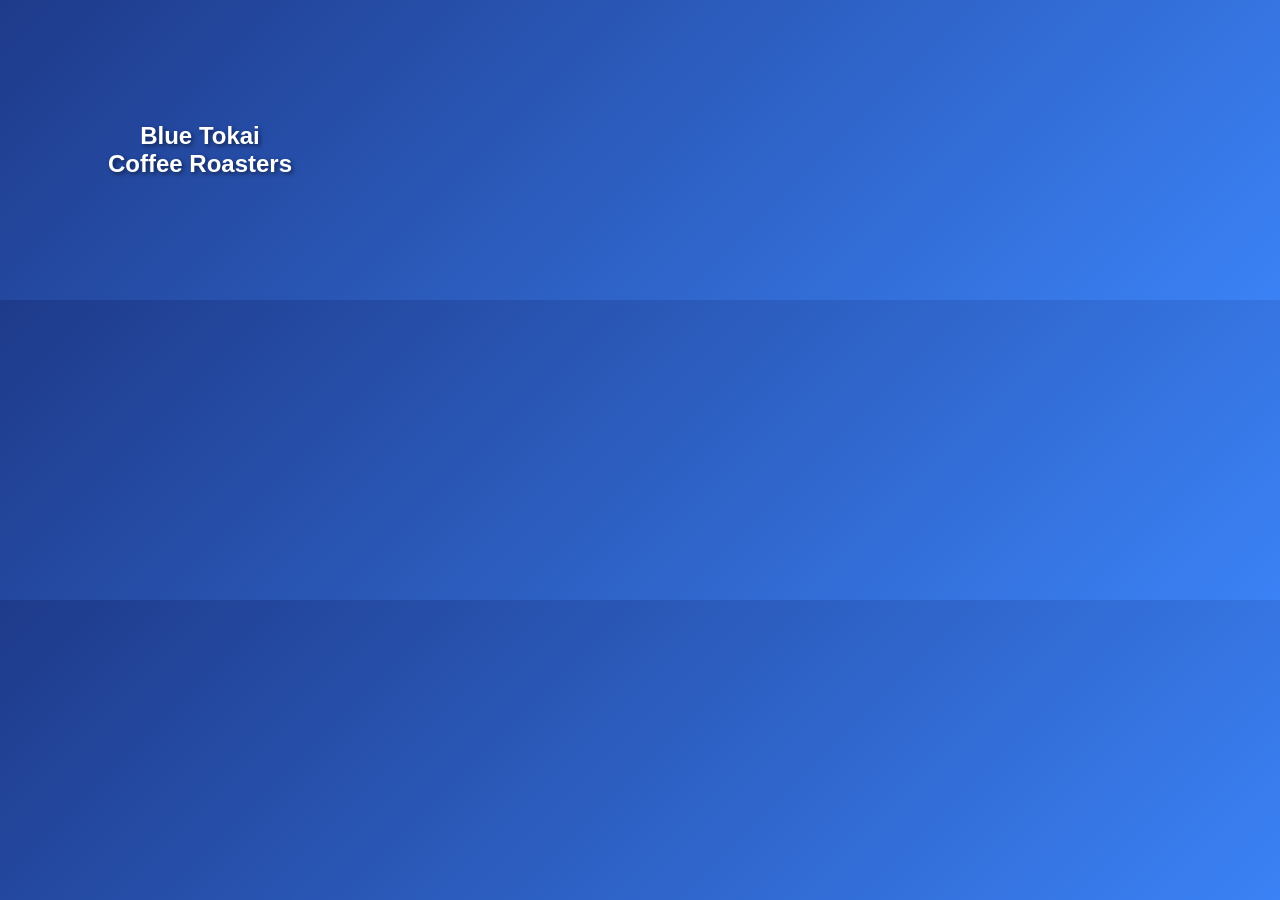
<file: blue-tokai-coffee-roasters.html>
<!DOCTYPE html>
<html><head><style>
body{margin:0;width:400px;height:300px;background:linear-gradient(135deg,#1E3A8A,#3B82F6);display:flex;align-items:center;justify-content:center;font-family:Arial;color:#fff;text-align:center}
h1{font-size:24px;text-shadow:2px 2px 4px rgba(0,0,0,0.5)}
</style></head><body>
<div><h1>Blue Tokai<br>Coffee Roasters</h1></div>
</body></html>
</file>
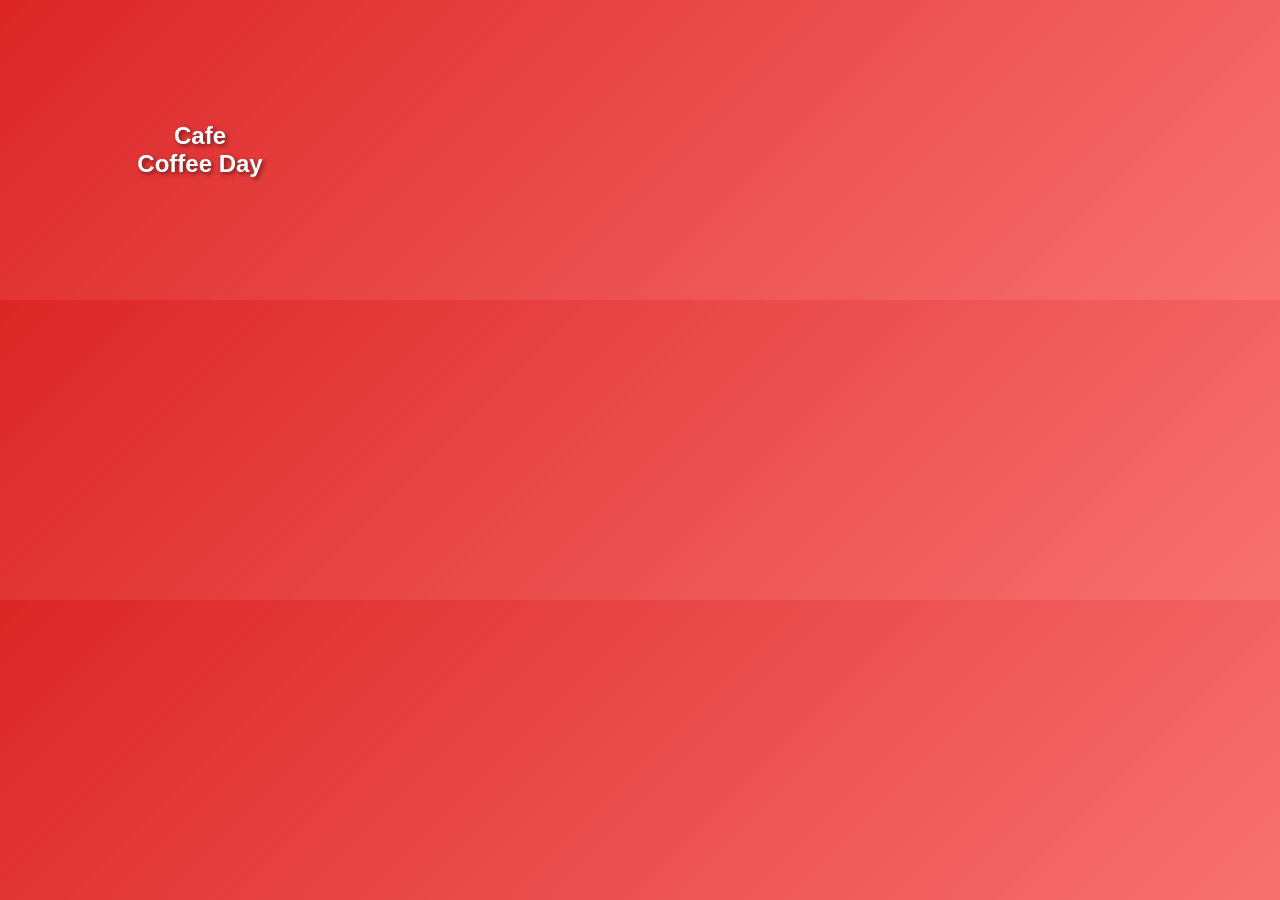
<file: cafe-coffee-day.html>
<!DOCTYPE html>
<html><head><style>
body{margin:0;width:400px;height:300px;background:linear-gradient(135deg,#DC2626,#F87171);display:flex;align-items:center;justify-content:center;font-family:Arial;color:#fff;text-align:center}
h1{font-size:24px;text-shadow:2px 2px 4px rgba(0,0,0,0.5)}
</style></head><body>
<div><h1>Cafe<br>Coffee Day</h1></div>
</body></html>
</file>
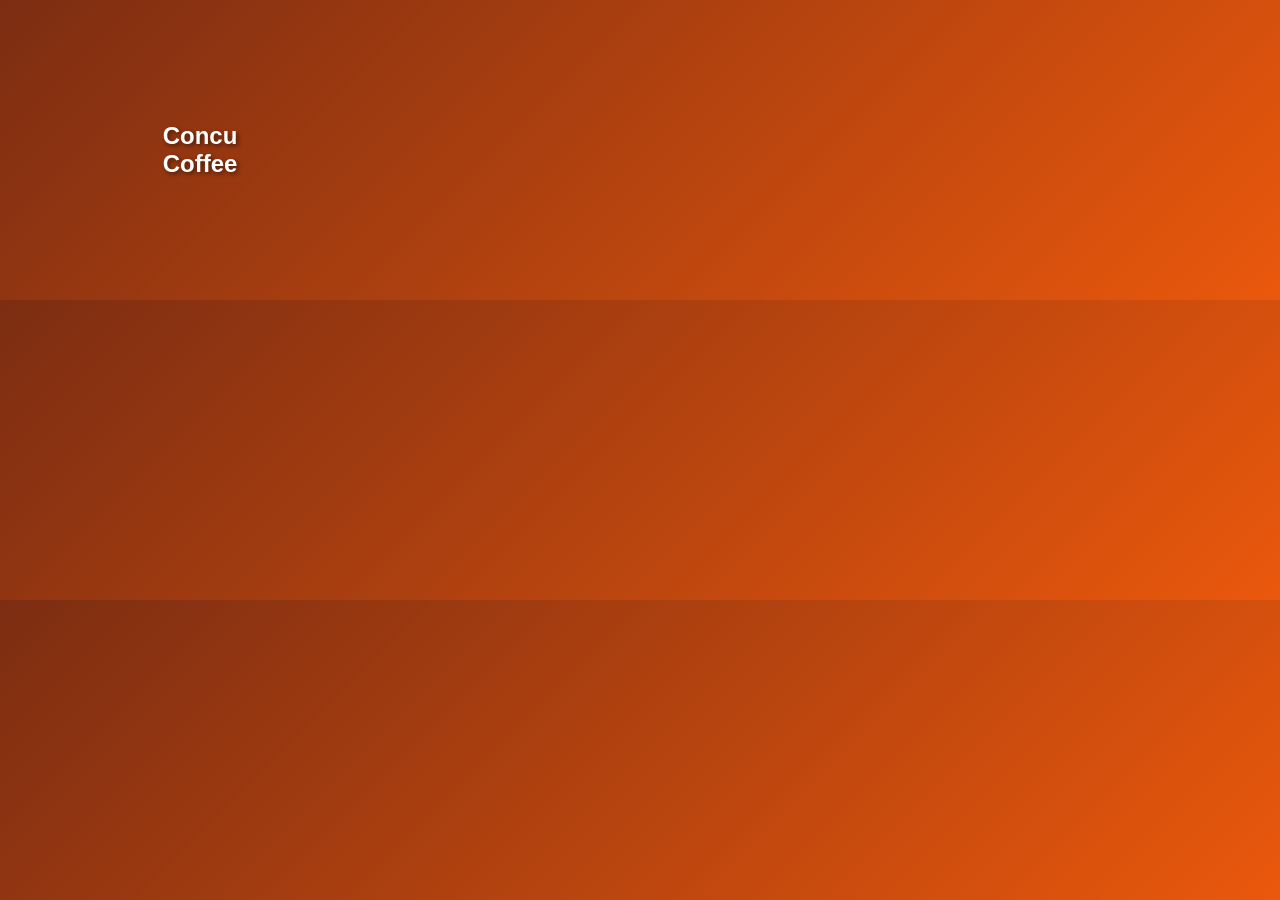
<file: concu-coffee.html>
<!DOCTYPE html>
<html><head><style>
body{margin:0;width:400px;height:300px;background:linear-gradient(135deg,#7C2D12,#EA580C);display:flex;align-items:center;justify-content:center;font-family:Arial;color:#fff;text-align:center}
h1{font-size:24px;text-shadow:2px 2px 4px rgba(0,0,0,0.5)}
</style></head><body>
<div><h1>Concu<br>Coffee</h1></div>
</body></html>
</file>
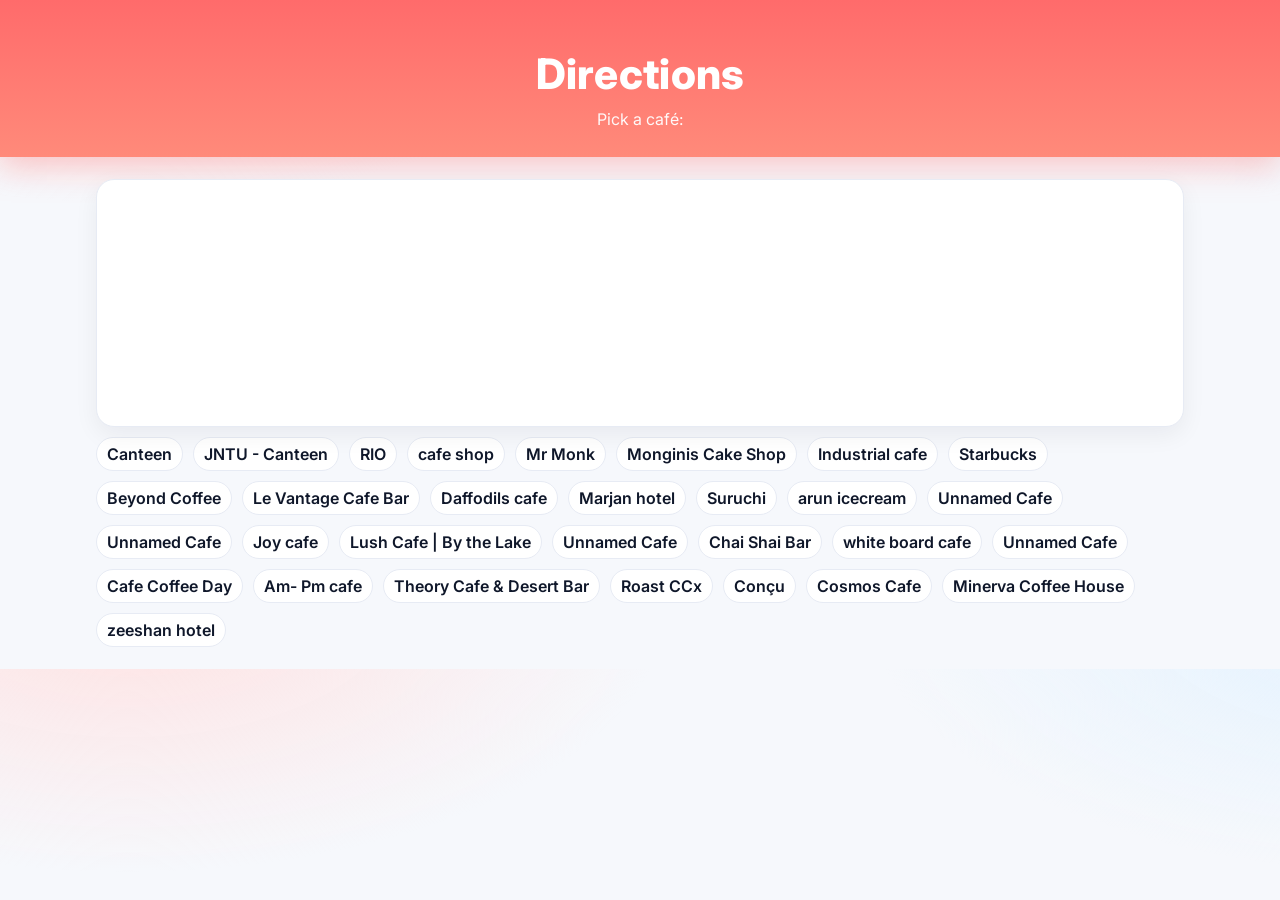
<file: directions.html>
<!DOCTYPE html>
<html lang="en">
<head>
  <meta charset="UTF-8" />
  <meta name="viewport" content="width=device-width, initial-scale=1" />
  <title>Directions • Cafe Finder</title>

  <link rel="preconnect" href="https://fonts.googleapis.com">
  <link rel="preconnect" href="https://fonts.gstatic.com" crossorigin>
  <link href="https://fonts.googleapis.com/css2?family=Inter:wght@400;600;800&display=swap" rel="stylesheet">
  <link rel="stylesheet" href="style.css" />

  <style>
    .mapwrap{max-width:1120px;margin:22px auto}
    .mapbox{border:1px solid var(--ring);background:#fff;border-radius:16px;overflow:hidden;box-shadow:0 8px 24px rgba(15,23,42,.06)}
    iframe{width:100%;height:460px;border:0}
    .list{display:flex;flex-wrap:wrap;gap:10px;margin:10px 0 0}
    .list a{border:1px solid var(--ring);background:#fff;padding:6px 10px;border-radius:999px;text-decoration:none;color:var(--ink);font-weight:600}
  </style>
</head>
<body>
  <header>
    <h1>Directions</h1>
    <p id="subtitle">Loading café…</p>
  </header>

  <main class="container mapwrap">
    <article class="cafe-card">
      <div class="thumb"><img id="hero" alt=""></div>
      <div class="card-body">
        <h2 id="cname"></h2>
        <p class="address" id="addr"></p>
      </div>
    </article>

    <div class="mapbox" id="mapbox" style="display:none">
      <iframe id="map" loading="lazy" referrerpolicy="no-referrer-when-downgrade"></iframe>
      <div class="actions" style="padding:12px;border-top:1px solid var(--ring);background:#fff">
        <a id="open" class="btn" target="_blank" rel="noopener">Open in Google Maps</a>
        <a href="index.html" class="btn btn-outline">← Back to home</a>
      </div>
    </div>

    <div id="chooser"></div>
  </main>

  <script>
  const slug = s => s.toLowerCase().replace(/[^a-z0-9]+/g,'-').replace(/(^-|-$)/g,'');
  const photoSrc = name => `images/cafes/${slug(name)}.jpg`;

  async function load(){
    const id = location.hash.slice(1);
    const res = await fetch('export.geojson');  // use your file name
    const gj  = await res.json();

    const cafes = (gj.features||[]).map(f=>{
      const p=f.properties||{}, g=f.geometry||{};
      let lon,lat;
      if (g.type==='Point') [lon,lat]=g.coordinates;
      else if (g.type==='Polygon') [lon,lat]=centroid(g.coordinates[0]);
      else if (g.type==='MultiPolygon') [lon,lat]=centroid(g.coordinates[0][0]);
      const addr=[p["addr:housenumber"],p["addr:street"],p["addr:city"]||"Hyderabad"].filter(Boolean).join(' ');
      return { name:p.name||'Unnamed Cafe', lat, lon, addr, slug: slug(p.name||'unnamed') };
    }).filter(c=>Number.isFinite(c.lat)&&Number.isFinite(c.lon));

    const cafe = cafes.find(c=>c.slug===id);

    if (!cafe) {
      document.getElementById('subtitle').textContent = 'Pick a café:';
      const chooser = document.getElementById('chooser');
      chooser.innerHTML = `<div class="list">${
        cafes.slice(0,30).map(c=>`<a href="#${c.slug}" onclick="location.reload()">${c.name}</a>`).join('')
      }</div>`;
      return;
    }

    document.getElementById('subtitle').textContent = cafe.name;
    document.getElementById('cname').textContent    = cafe.name;
    document.getElementById('addr').textContent     = cafe.addr || 'Hyderabad';

    const hero = document.getElementById('hero');
    hero.src = photoSrc(cafe.name);
    hero.alt = cafe.name;
    hero.onerror = ()=>{hero.src='images/cafe1.jpg'};

    const q = `${cafe.lat},${cafe.lon}`;
    document.getElementById('map').src  = `https://www.google.com/maps?q=${q}&z=16&output=embed`;
    document.getElementById('open').href = `https://www.google.com/maps?daddr=${q}`;
    document.getElementById('mapbox').style.display = '';
  }

  function centroid(ring){
    let A=0,cx=0,cy=0;
    for(let i=0,j=ring.length-1;i<ring.length;j=i++){
      const [x0,y0]=ring[j],[x1,y1]=ring[i]; const f=x0*y1-x1*y0;
      A+=f; cx+=(x0+x1)*f; cy+=(y0+y1)*f;
    }
    A*=0.5; if(!A){ const lon=ring.reduce((s,[x])=>s+x,0)/ring.length; const lat=ring.reduce((s,[,y])=>s+y,0)/ring.length; return [lon,lat];}
    return [cx/(6*A), cy/(6*A)];
  }

  load();
  </script>
</body>
</html>
</file>
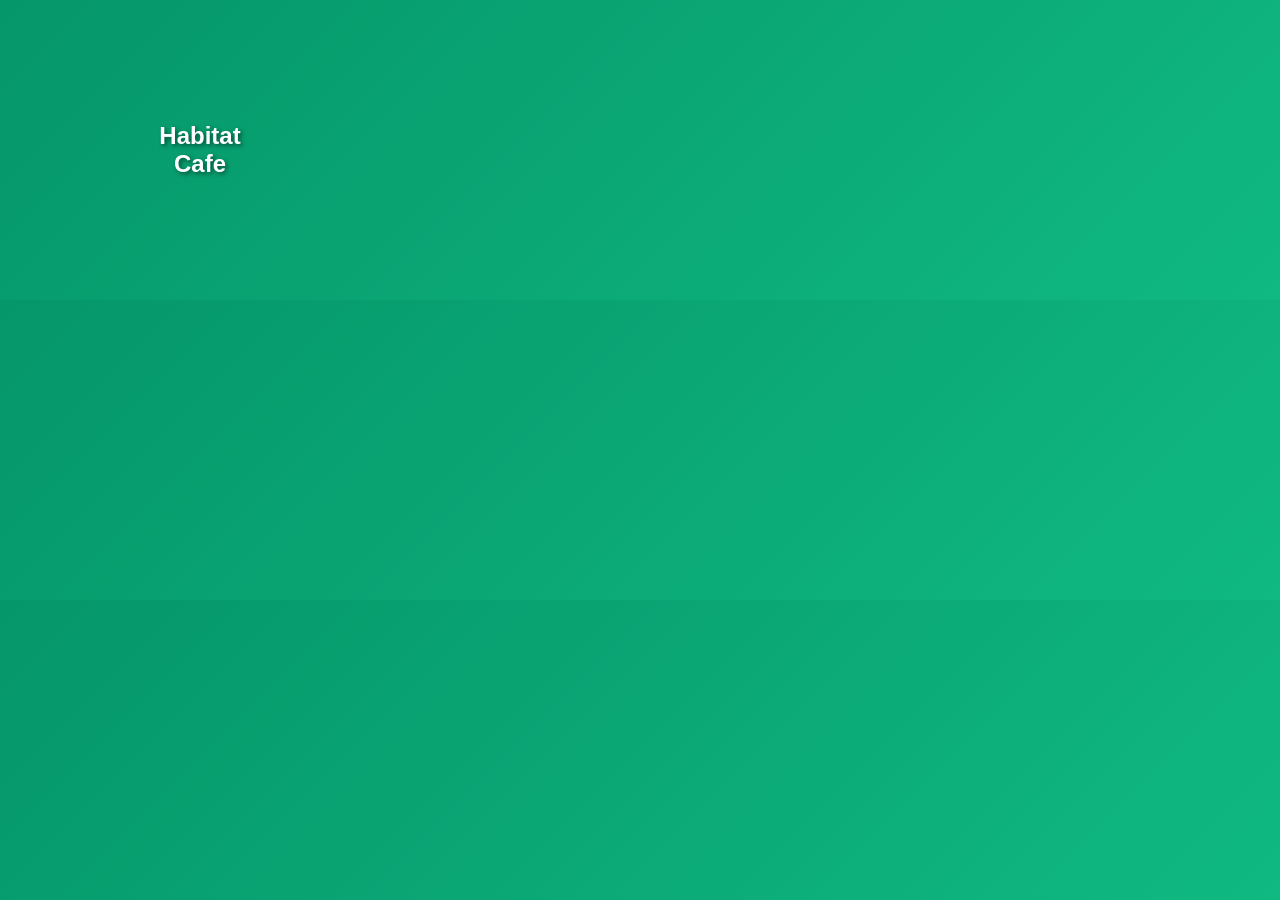
<file: habitat-cafe.html>
<!DOCTYPE html>
<html><head><style>
body{margin:0;width:400px;height:300px;background:linear-gradient(135deg,#059669,#10B981);display:flex;align-items:center;justify-content:center;font-family:Arial;color:#fff;text-align:center}
h1{font-size:24px;text-shadow:2px 2px 4px rgba(0,0,0,0.5)}
</style></head><body>
<div><h1>Habitat<br>Cafe</h1></div>
</body></html>
</file>
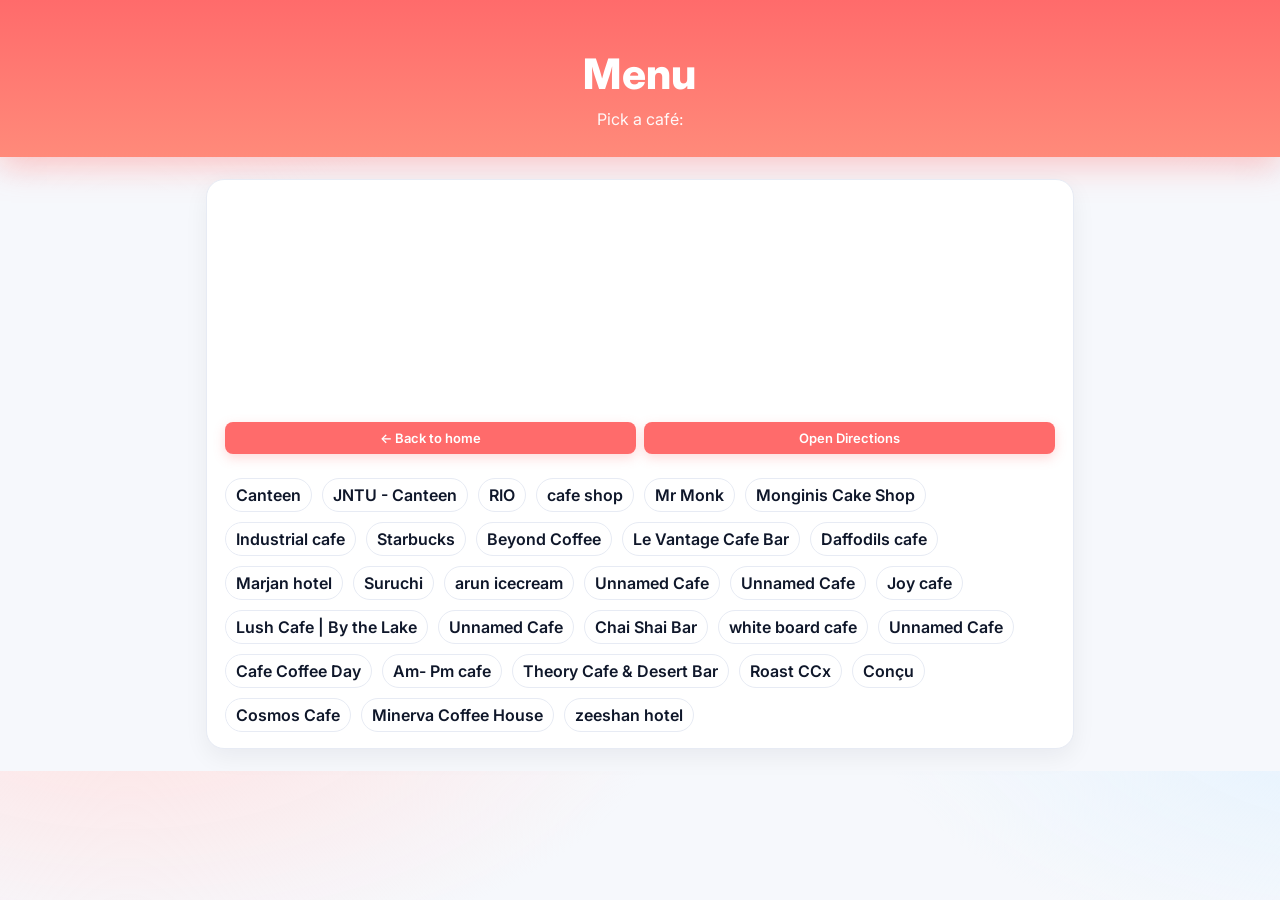
<file: menu.html>
<!DOCTYPE html>
<html lang="en">
<head>
  <meta charset="UTF-8" />
  <meta name="viewport" content="width=device-width, initial-scale=1" />
  <title>Menus • Cafe Finder</title>

  <!-- same font + CSS as home -->
  <link rel="preconnect" href="https://fonts.googleapis.com">
  <link rel="preconnect" href="https://fonts.gstatic.com" crossorigin>
  <link href="https://fonts.googleapis.com/css2?family=Inter:wght@400;600;800&display=swap" rel="stylesheet">
  <link rel="stylesheet" href="style.css" />

  <style>
    .menu-wrap{max-width:900px;margin:22px auto}
    .menu-group{margin:18px 0}
    .menu-items{display:grid;grid-template-columns:repeat(auto-fit,minmax(240px,1fr));gap:12px}
    .item{border:1px solid var(--ring);background:#fff;border-radius:12px;padding:12px}
    .price{float:right;color:var(--muted);font-weight:700}
    .list{display:flex;flex-wrap:wrap;gap:10px;margin:10px 0 0}
    .list a{border:1px solid var(--ring);background:#fff;padding:6px 10px;border-radius:999px;text-decoration:none;color:var(--ink);font-weight:600}
  </style>
</head>
<body>
  <header>
    <h1 id="title">Menu</h1>
    <p id="subtitle">Loading café…</p>
  </header>

  <main class="container menu-wrap">
    <article class="cafe-card">
      <div class="thumb"><img id="hero" alt=""></div>
      <div class="card-body">
        <h2 id="cname"></h2>
        <p class="address" id="addr"></p>

        <div id="menus"></div>

        <div class="actions" style="margin-top:12px">
          <a href="index.html" class="btn btn-outline">← Back to home</a>
          <a id="dirbtn" class="btn" target="_blank" rel="noopener">Open Directions</a>
        </div>

        <div id="chooser" style="margin-top:14px"></div>
      </div>
    </article>
  </main>

  <script>
  // helpers
  const slug = s => s.toLowerCase().replace(/[^a-z0-9]+/g,'-').replace(/(^-|-$)/g,'');
  const photoSrc = name => `images/cafes/${slug(name)}.jpg`;

  async function load() {
    const hash = location.hash.slice(1); // slug after '#'
    const res = await fetch('export.geojson');   // use your file name here
    const gj  = await res.json();

    // map GeoJSON → list of cafes with coords
    const cafes = (gj.features||[]).map(f=>{
      const p=f.properties||{}, g=f.geometry||{};
      let lon,lat;
      if (g.type==='Point') [lon,lat]=g.coordinates;
      else if (g.type==='Polygon') [lon,lat]=centroid(g.coordinates[0]);
      else if (g.type==='MultiPolygon') [lon,lat]=centroid(g.coordinates[0][0]);
      const addr=[p["addr:housenumber"],p["addr:street"],p["addr:city"]||"Hyderabad"].filter(Boolean).join(' ');
      return { name:p.name||'Unnamed Cafe', lat, lon, addr, slug: slug(p.name||'unnamed') };
    }).filter(c=>Number.isFinite(c.lat)&&Number.isFinite(c.lon));

    // if no slug or not found → show chooser
    const cafe = cafes.find(c=>c.slug===hash);
    if (!cafe) {
      document.getElementById('subtitle').textContent = 'Pick a café:';
      const chooser = document.getElementById('chooser');
      chooser.innerHTML = `<div class="list">${
        cafes.slice(0,30).map(c=>`<a href="#${c.slug}" onclick="location.reload()">${c.name}</a>`).join('')
      }</div>`;
      return;
    }

    // fill header + hero
    document.getElementById('subtitle').textContent = cafe.name;
    document.getElementById('cname').textContent    = cafe.name;
    document.getElementById('addr').textContent     = cafe.addr || 'Hyderabad';
    const hero = document.getElementById('hero');
    hero.src = photoSrc(cafe.name);
    hero.alt = cafe.name;
    hero.onerror = ()=>{hero.src='images/cafe1.jpg'};

    // directions button
    const dir = document.getElementById('dirbtn');
    dir.href = `directions.html#${cafe.slug}`;

    // simple default menu (replace with your real items later)
    const defaultMenu = {
      "Espresso Bar":[["Espresso","₹100"],["Cappuccino","₹140"],["Latte","₹150"]],
      "Iced & Cold":[["Cold Brew","₹180"],["Iced Latte","₹170"]],
      "Bakery":[["Croissant","₹140"],["Muffin","₹120"]]
    };
    renderMenu(defaultMenu);
  }

  function renderMenu(data){
    const wrap = document.getElementById('menus');
    wrap.innerHTML = Object.entries(data).map(([group, items]) => `
      <div class="menu-group">
        <h3>${group}</h3>
        <div class="menu-items">
          ${items.map(([name,price])=>`<div class="item">${name}<span class="price">${price}</span></div>`).join('')}
        </div>
      </div>
    `).join('');
  }

  // polygon centroid
  function centroid(ring){
    let A=0,cx=0,cy=0;
    for(let i=0,j=ring.length-1;i<ring.length;j=i++){
      const [x0,y0]=ring[j],[x1,y1]=ring[i]; const f=x0*y1-x1*y0;
      A+=f; cx+=(x0+x1)*f; cy+=(y0+y1)*f;
    }
    A*=0.5; if(!A){ const lon=ring.reduce((s,[x])=>s+x,0)/ring.length; const lat=ring.reduce((s,[,y])=>s+y,0)/ring.length; return [lon,lat];}
    return [cx/(6*A), cy/(6*A)];
  }

  load();
  </script>
</body>
</html>
</file>
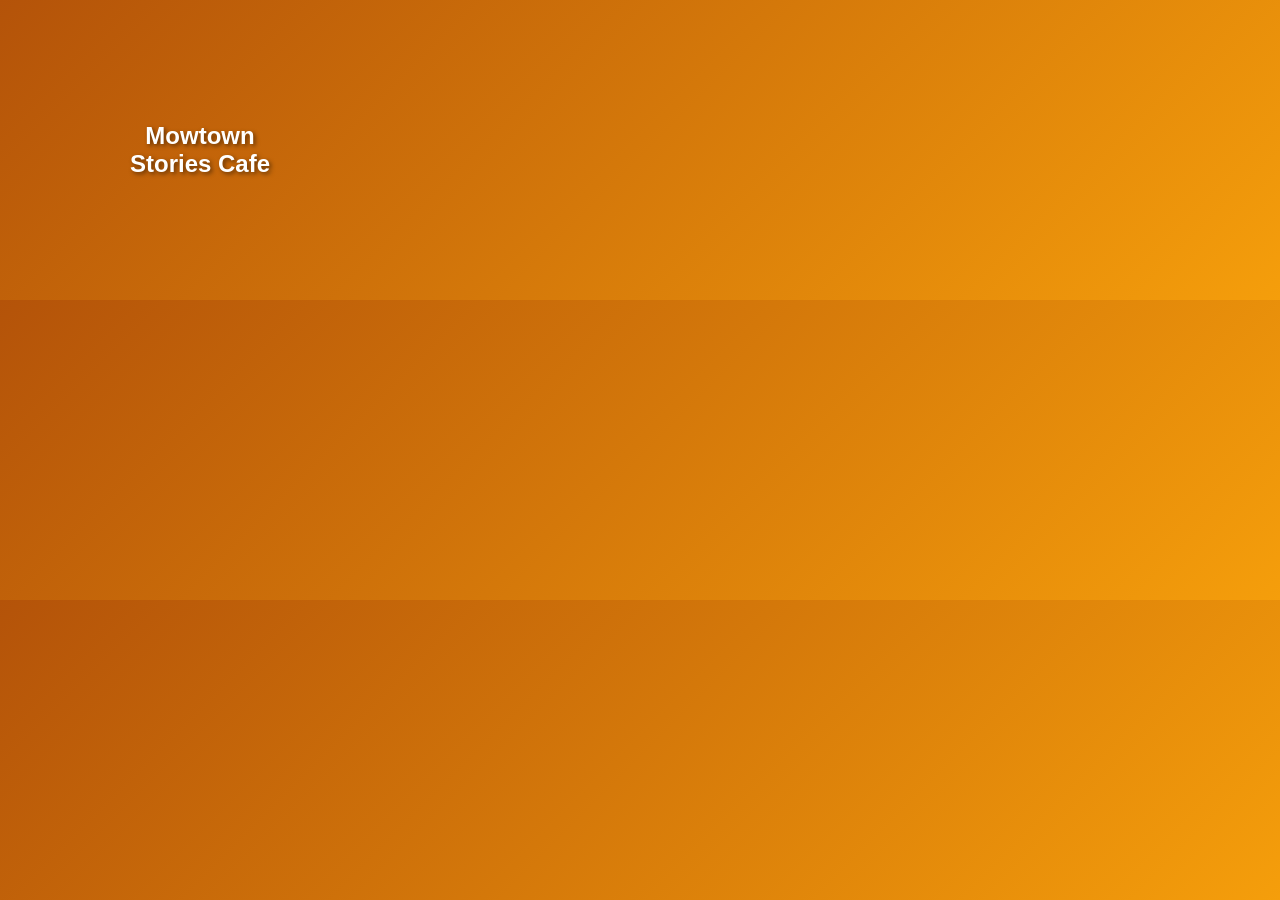
<file: mowtown-stories-cafe.html>
<!DOCTYPE html>
<html><head><style>
body{margin:0;width:400px;height:300px;background:linear-gradient(135deg,#B45309,#F59E0B);display:flex;align-items:center;justify-content:center;font-family:Arial;color:#fff;text-align:center}
h1{font-size:24px;text-shadow:2px 2px 4px rgba(0,0,0,0.5)}
</style></head><body>
<div><h1>Mowtown<br>Stories Cafe</h1></div>
</body></html>
</file>
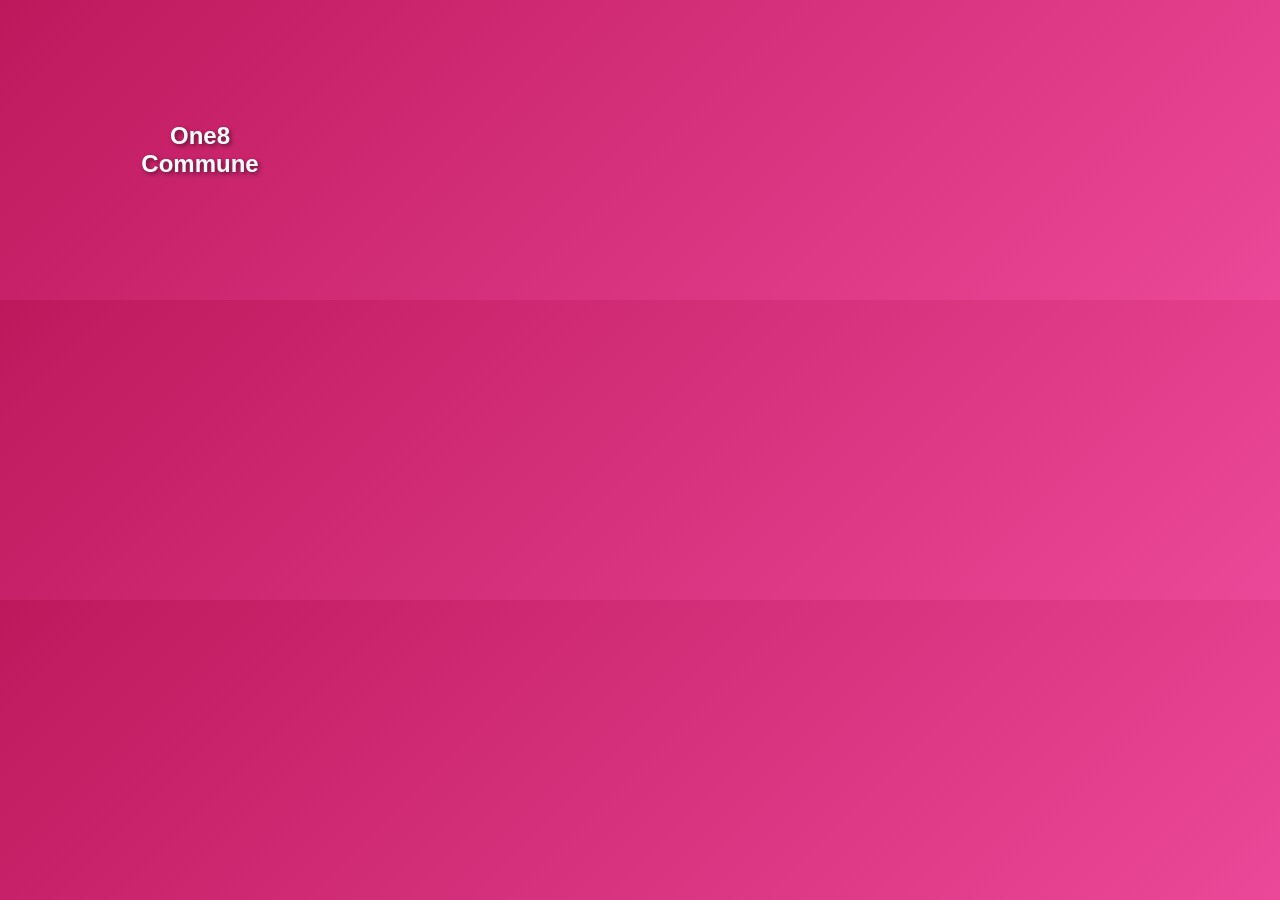
<file: one8-commune.html>
<!DOCTYPE html>
<html><head><style>
body{margin:0;width:400px;height:300px;background:linear-gradient(135deg,#BE185D,#EC4899);display:flex;align-items:center;justify-content:center;font-family:Arial;color:#fff;text-align:center}
h1{font-size:24px;text-shadow:2px 2px 4px rgba(0,0,0,0.5)}
</style></head><body>
<div><h1>One8<br>Commune</h1></div>
</body></html>
</file>
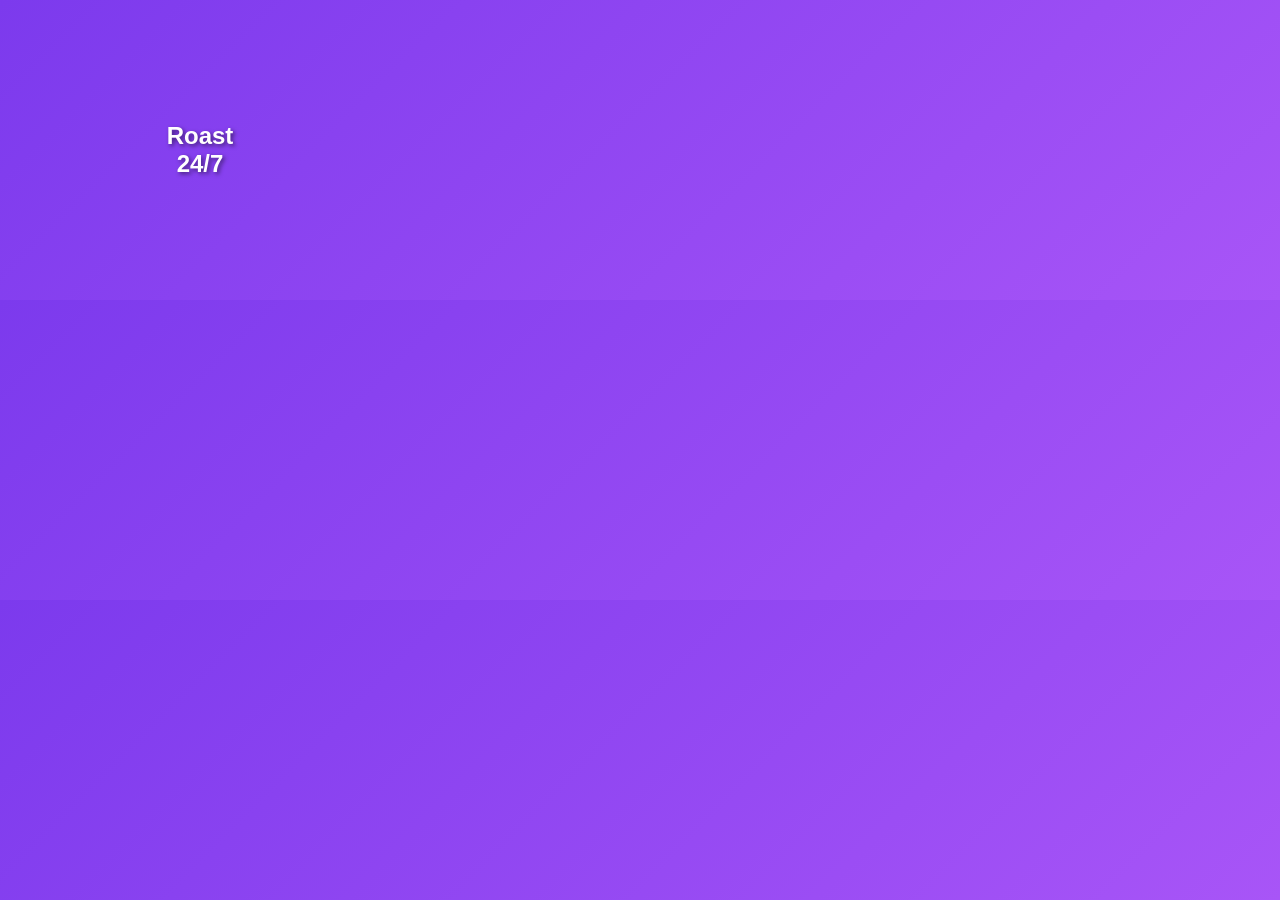
<file: roast-24-7.html>
<!DOCTYPE html>
<html><head><style>
body{margin:0;width:400px;height:300px;background:linear-gradient(135deg,#7C3AED,#A855F7);display:flex;align-items:center;justify-content:center;font-family:Arial;color:#fff;text-align:center}
h1{font-size:24px;text-shadow:2px 2px 4px rgba(0,0,0,0.5)}
</style></head><body>
<div><h1>Roast<br>24/7</h1></div>
</body></html>
</file>
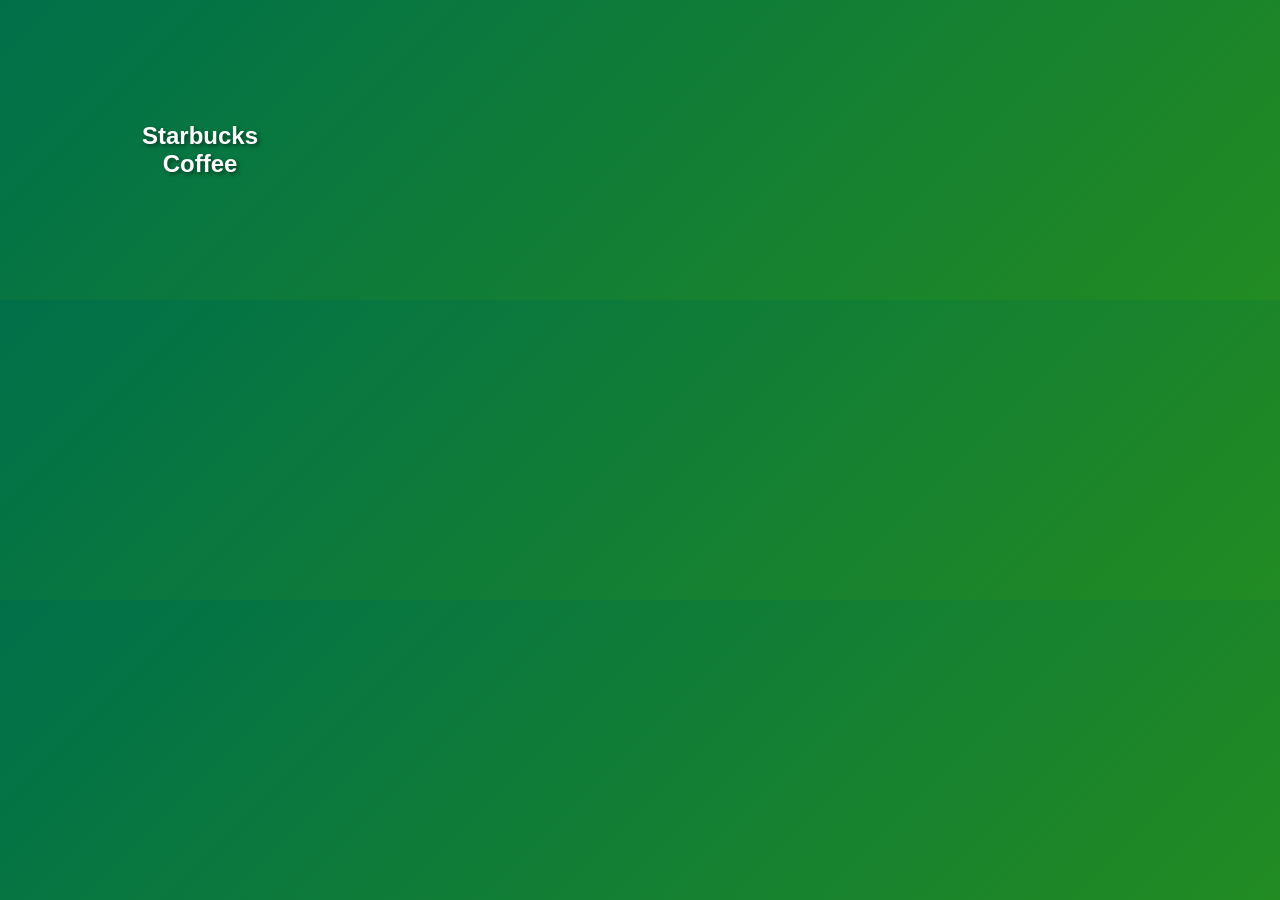
<file: starbucks-coffee.html>
<!DOCTYPE html>
<html><head><style>
body{margin:0;width:400px;height:300px;background:linear-gradient(135deg,#00704A,#228B22);display:flex;align-items:center;justify-content:center;font-family:Arial;color:#fff;text-align:center}
h1{font-size:24px;text-shadow:2px 2px 4px rgba(0,0,0,0.5)}
</style></head><body>
<div><h1>Starbucks<br>Coffee</h1></div>
</body></html>
</file>
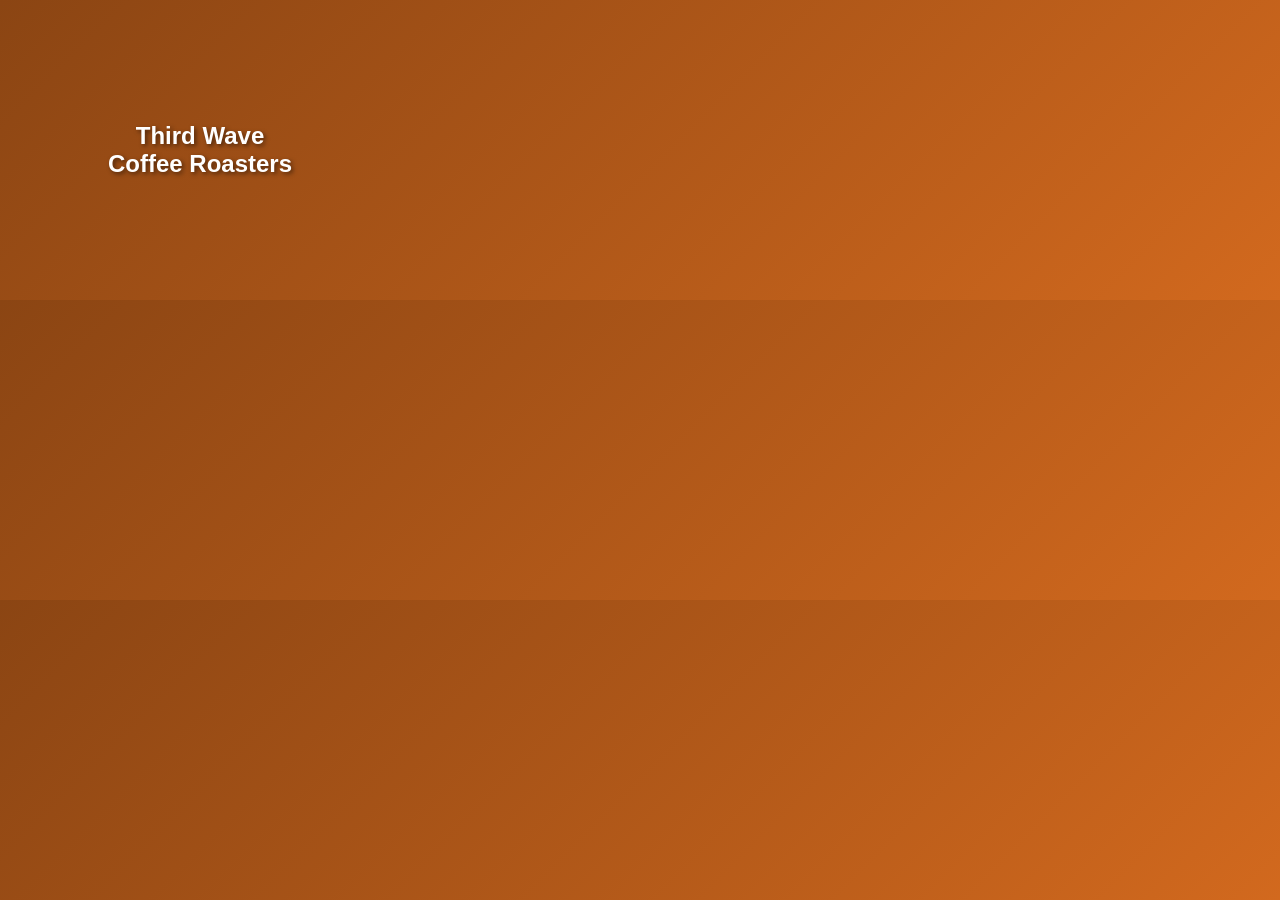
<file: third-wave-coffee-roasters.html>
<!DOCTYPE html>
<html><head><style>
body{margin:0;width:400px;height:300px;background:linear-gradient(135deg,#8B4513,#D2691E);display:flex;align-items:center;justify-content:center;font-family:Arial;color:#fff;text-align:center}
h1{font-size:24px;text-shadow:2px 2px 4px rgba(0,0,0,0.5)}
</style></head><body>
<div><h1>Third Wave<br>Coffee Roasters</h1></div>
</body></html>
</file>
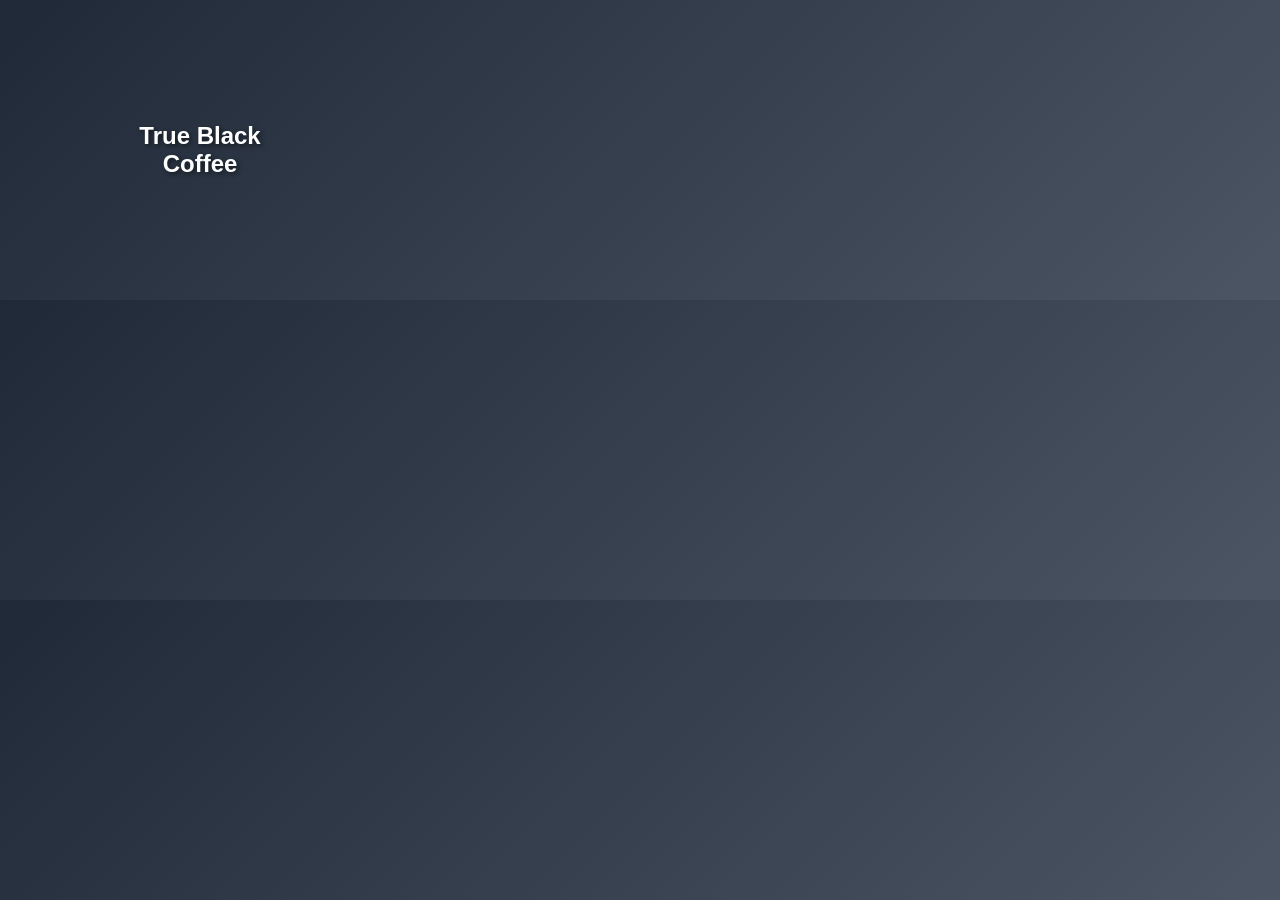
<file: true-black-coffee.html>
<!DOCTYPE html>
<html><head><style>
body{margin:0;width:400px;height:300px;background:linear-gradient(135deg,#1F2937,#4B5563);display:flex;align-items:center;justify-content:center;font-family:Arial;color:#fff;text-align:center}
h1{font-size:24px;text-shadow:2px 2px 4px rgba(0,0,0,0.5)}
</style></head><body>
<div><h1>True Black<br>Coffee</h1></div>
</body></html>
</file>
<file: style.css>
:root{
  --brand:#ff6b6b;
  --brand-dark:#ff5252;
  --bg:#f6f8fc;
  --card:#ffffff;
  --ink:#0f172a;
  --muted:#64748b;
  --ring:#e7ebf4;
}
*{box-sizing:border-box}
html,body{margin:0;padding:0}
body{
  font-family:Inter,system-ui,Arial,Helvetica,sans-serif;
  color:var(--ink);
  background:
    radial-gradient(1200px 600px at 10% -10%, #ffe2e2 0%, transparent 45%),
    radial-gradient(1200px 600px at 110% -10%, #e2f2ff 0%, transparent 45%),
    var(--bg);
}

/* Header */
header{
  text-align:center;
  padding:48px 16px 28px;
  background:linear-gradient(180deg, var(--brand) 0%, #ff8a7a 100%);
  color:#fff;
  box-shadow:0 10px 30px rgba(255,107,107,.35);
}
header h1{margin:0;font-weight:800;letter-spacing:.3px;font-size:42px}
header p{margin:10px 0 0;opacity:.95}

/* Layout */
.container{max-width:1200px;margin:28px auto;padding:0 16px}

/* Sections */
.top-rated, .more-cafes{margin-bottom:48px}
.top-rated h2, .more-cafes h2, .all-cafes h2{font-size:28px;margin:0 0 24px;color:var(--ink)}
.top-cafe-list{display:grid;grid-template-columns:repeat(auto-fit,minmax(340px,1fr));gap:20px;margin-bottom:32px}
.cafe-list{display:grid;grid-template-columns:repeat(auto-fit,minmax(320px,1fr));gap:24px}

/* Menu Page */
.menu-page{min-height:100vh;background:var(--bg)}
.menu-header{background:var(--brand);color:#fff;padding:20px;text-align:center;position:relative}
.back-btn{position:absolute;left:20px;top:50%;transform:translateY(-50%);background:rgba(255,255,255,0.2);color:#fff;border:none;padding:8px 16px;border-radius:8px;cursor:pointer;font-weight:600}
.back-btn:hover{background:rgba(255,255,255,0.3)}
.menu-content{max-width:1200px;margin:0 auto;padding:32px 16px}
.menu-filters{display:flex;gap:12px;margin-bottom:32px;flex-wrap:wrap}
.filter-btn{background:#fff;border:1px solid var(--ring);padding:8px 16px;border-radius:8px;cursor:pointer;font-weight:600;transition:all .15s ease}
.filter-btn.active, .filter-btn:hover{background:var(--brand);color:#fff;border-color:var(--brand)}
.menu-grid{display:grid;grid-template-columns:repeat(auto-fit,minmax(300px,1fr));gap:24px}
.menu-card{background:#fff;border:1px solid var(--ring);border-radius:12px;padding:20px;box-shadow:0 4px 12px rgba(15,23,42,.06)}
.menu-item-header{display:flex;justify-content:space-between;align-items:center;margin-bottom:12px}
.menu-item-header h3{margin:0;font-size:18px}
.menu-price{font-weight:700;color:var(--brand);font-size:16px}
.menu-description{color:var(--muted);margin:0 0 16px;line-height:1.5}
.status-available{background:#dcfce7;color:#166534;padding:4px 12px;border-radius:12px;font-size:12px;font-weight:600}
.status-unavailable{background:#fee2e2;color:#dc2626;padding:4px 12px;border-radius:12px;font-size:12px;font-weight:600}

/* Directions Page */
.directions-page{min-height:100vh;background:var(--bg)}
.directions-header{background:#2563eb;color:#fff;padding:20px;text-align:center;position:relative}
.directions-content{max-width:600px;margin:0 auto;padding:48px 16px}
.cafe-info-card{background:#fff;border-radius:16px;padding:32px;text-align:center;box-shadow:0 12px 32px rgba(15,23,42,.1)}
.cafe-info-card h2{margin:0 0 16px;font-size:24px}
.cafe-address{font-size:16px;color:var(--muted);margin:0 0 12px}
.coordinates{font-size:14px;color:var(--muted);margin:0 0 24px;font-family:monospace}
.start-drive-btn{background:#16a34a;color:#fff;border:none;padding:12px 24px;border-radius:12px;font-size:16px;font-weight:700;cursor:pointer;box-shadow:0 8px 20px rgba(22,163,74,.3);transition:all .15s ease}
.start-drive-btn:hover{background:#15803d;transform:translateY(-2px);box-shadow:0 12px 28px rgba(22,163,74,.4)}

/* Cards */
.cafe-card{background:var(--card);border:1px solid var(--ring);border-radius:18px;box-shadow:0 8px 24px rgba(15,23,42,.06);overflow:hidden;transition:transform .18s ease, box-shadow .18s ease, border-color .18s ease;display:flex;flex-direction:column;position:relative}
.cafe-card:hover{transform:translateY(-4px);box-shadow:0 16px 40px rgba(15,23,42,.12);border-color:#dbe3f1}

/* Top Cafe Styling */
.top-cafe{border:2px solid #ffd700;box-shadow:0 12px 32px rgba(255,215,0,.2)}
.rank-badge{position:absolute;top:12px;right:12px;background:linear-gradient(135deg,#ffd700,#ffed4e);color:#000;font-weight:800;padding:6px 10px;border-radius:20px;font-size:12px;z-index:2;box-shadow:0 4px 12px rgba(255,215,0,.4)}

/* Image + badge */
.thumb{position:relative;height:200px;overflow:hidden}
.thumb img{
  width:100%;height:100%;object-fit:cover;display:block;
  transform:scale(1.02);transition:transform .25s ease;
}
.cafe-card:hover .thumb img{transform:scale(1.07)}
.badge{position:absolute;left:12px;top:12px;background:#14b8a6;color:#fff;font-weight:600;padding:6px 10px;border-radius:999px;font-size:12px;box-shadow:0 6px 16px rgba(20,184,166,.35)}
.top-cafe .badge{background:linear-gradient(135deg,#ff6b6b,#ffd700);box-shadow:0 6px 16px rgba(255,107,107,.4)}
.more-cafes .rank-badge{display:none}

/* Content */
.card-body{padding:18px 18px 16px;flex:1;display:flex;flex-direction:column}

/* Cafe Header */
.cafe-header{display:flex;justify-content:space-between;align-items:flex-start;margin-bottom:8px}
.cafe-card h2{margin:0;font-size:22px;line-height:1.2;flex:1}
.rating{display:flex;align-items:center;gap:4px;margin:0}
.stars{font-size:16px;color:#fbbf24}
.rating-text{font-size:14px;font-weight:600;color:var(--muted)}

.address{margin:0 0 12px;color:var(--muted);font-size:14px}

/* Tags */
.tags{display:flex;flex-wrap:wrap;gap:6px;margin:0 0 16px;padding:0;list-style:none}
.tags li{
  background:#eef2ff;color:#4338ca;border:1px solid #e0e7ff;
  padding:4px 8px;border-radius:999px;font-size:11px;font-weight:600;
}

/* Menu Preview */
.menu-preview{background:#f8fafc;border:1px solid #e2e8f0;border-radius:12px;padding:14px;margin:0 0 16px}
.menu-preview h4{margin:0 0 10px;font-size:14px;font-weight:700;color:var(--ink)}
.menu-items{display:flex;flex-direction:column;gap:8px}
.menu-item{display:flex;justify-content:space-between;align-items:center;padding:6px 0;position:relative}
.menu-item.unavailable{opacity:0.6}
.item-name{font-size:13px;color:var(--ink)}
.item-price{font-size:13px;font-weight:600;color:var(--brand)}
.unavailable-tag{font-size:10px;color:#ef4444;background:#fee2e2;padding:2px 6px;border-radius:8px;margin-left:8px}

/* Menu Modal */
.menu-modal{position:fixed;top:0;left:0;width:100%;height:100%;background:rgba(0,0,0,0.7);display:flex;align-items:center;justify-content:center;z-index:1000}
.modal-content{background:#fff;border-radius:16px;max-width:500px;width:90%;max-height:80vh;overflow:hidden}
.modal-header{padding:20px;border-bottom:1px solid #e2e8f0;display:flex;justify-content:space-between;align-items:center}
.modal-header h3{margin:0;font-size:20px}
.close-btn{background:none;border:none;font-size:24px;cursor:pointer;color:#64748b}
.modal-body{padding:20px;max-height:60vh;overflow-y:auto}
.detailed-menu-item{padding:16px 0;border-bottom:1px solid #f1f5f9}
.detailed-menu-item:last-child{border-bottom:none}
.detailed-menu-item.unavailable{opacity:0.6}
.item-info h4{margin:0 0 8px;display:flex;justify-content:space-between;align-items:center}
.item-info .price{color:var(--brand);font-weight:700}
.description{margin:0 0 8px;color:var(--muted);font-size:14px}
.available-badge{background:#dcfce7;color:#166534;padding:4px 8px;border-radius:12px;font-size:11px;font-weight:600}
.unavailable-badge{background:#fee2e2;color:#dc2626;padding:4px 8px;border-radius:12px;font-size:11px;font-weight:600}

/* Actions */
.actions{display:flex;gap:8px;margin-top:auto}
.btn{display:inline-block;text-decoration:none;text-align:center;padding:8px 12px;border-radius:8px;font-weight:600;font-size:13px;flex:1;background:var(--brand);color:#fff;box-shadow:0 4px 12px rgba(255,107,107,.25);transition:transform .15s ease, background .15s ease, box-shadow .15s ease;border:none;cursor:pointer}
.btn:hover{background:var(--brand-dark);transform:translateY(-1px);box-shadow:0 6px 16px rgba(255,107,107,.35)}
.btn-directions{background:#2563eb;color:#fff;box-shadow:0 4px 12px rgba(37,99,235,.25)}
.btn-directions:hover{background:#1d4ed8;box-shadow:0 6px 16px rgba(37,99,235,.35)}

/* Footer */
footer{
  background:#26282d;color:#cbd5e1;text-align:center;
  padding:22px 16px;margin-top:36px
}
</file>
